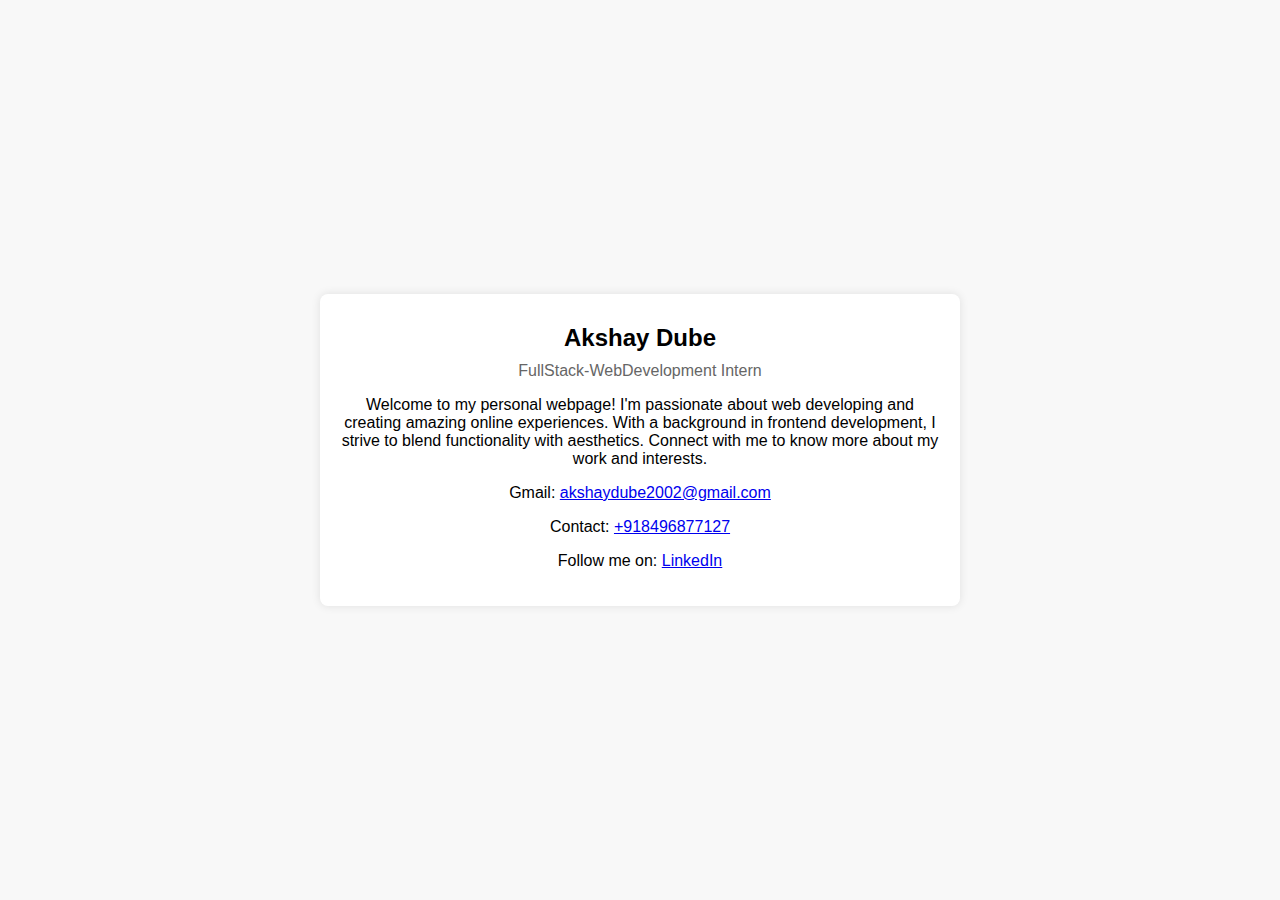
<file: index.html>
<!DOCTYPE html>
<html lang="en">
<head>
    <meta charset="UTF-8">
    <meta name="viewport" content="width=device-width, initial-scale=1.0">
    <title>FullStack-Intern</title>
    <style>
        body {
            font-family: Arial, sans-serif;
            background-color: #f8f8f8;
            margin: 0;
            padding: 0;
            display: flex;
            justify-content: center;
            align-items: center;
            height: 100vh;
        }

        .container {
            text-align: center;
            padding: 20px;
            background-color: #ffffff;
            border-radius: 8px;
            box-shadow: 0px 0px 10px rgba(0, 0, 0, 0.1);
            max-width: 600px;
            width: 100%;
        }

        .profile-image {
            border-radius: 50%;
            width: 150px;
            height: 150px;
            object-fit: cover;
        }

        .name {
            font-size: 24px;
            margin: 10px 0;
        }

        .bio {
            font-size: 16px;
            color: #666;
            margin: 10px 0;
        }
    </style>
</head>
<body>
    <div class="container">
        <h1 class="name">Akshay Dube</h1>
        <p class="bio">FullStack-WebDevelopment Intern</p>
        <p>Welcome to my personal webpage! I'm passionate about web developing and creating amazing online experiences. With a background in frontend development, I strive to blend functionality with aesthetics. Connect with me to know  more about my work and interests.</p>
        <p>Gmail: <a href="mailto:akshaydube2002@gmail.com?subject=Hello%20Akshay&body=I%20hope%20this%20email%20finds%20you%20well.">akshaydube2002@gmail.com</a></p>
        <p>Contact: <a href="tel:+918496877127">+918496877127</a></p>

        <p>Follow me on: <a href="https://www.linkedin.com/in/akshay-dube-030062212?lipi=urn%3Ali%3Apage%3Ad_flagship3_profile_view_base_contact_details%3BUpKi2NHmRq6uwX7TGfKeyQ%3D%3D" target="_blank">LinkedIn</a> </p>
    </div>
</body>
</html>
</file>
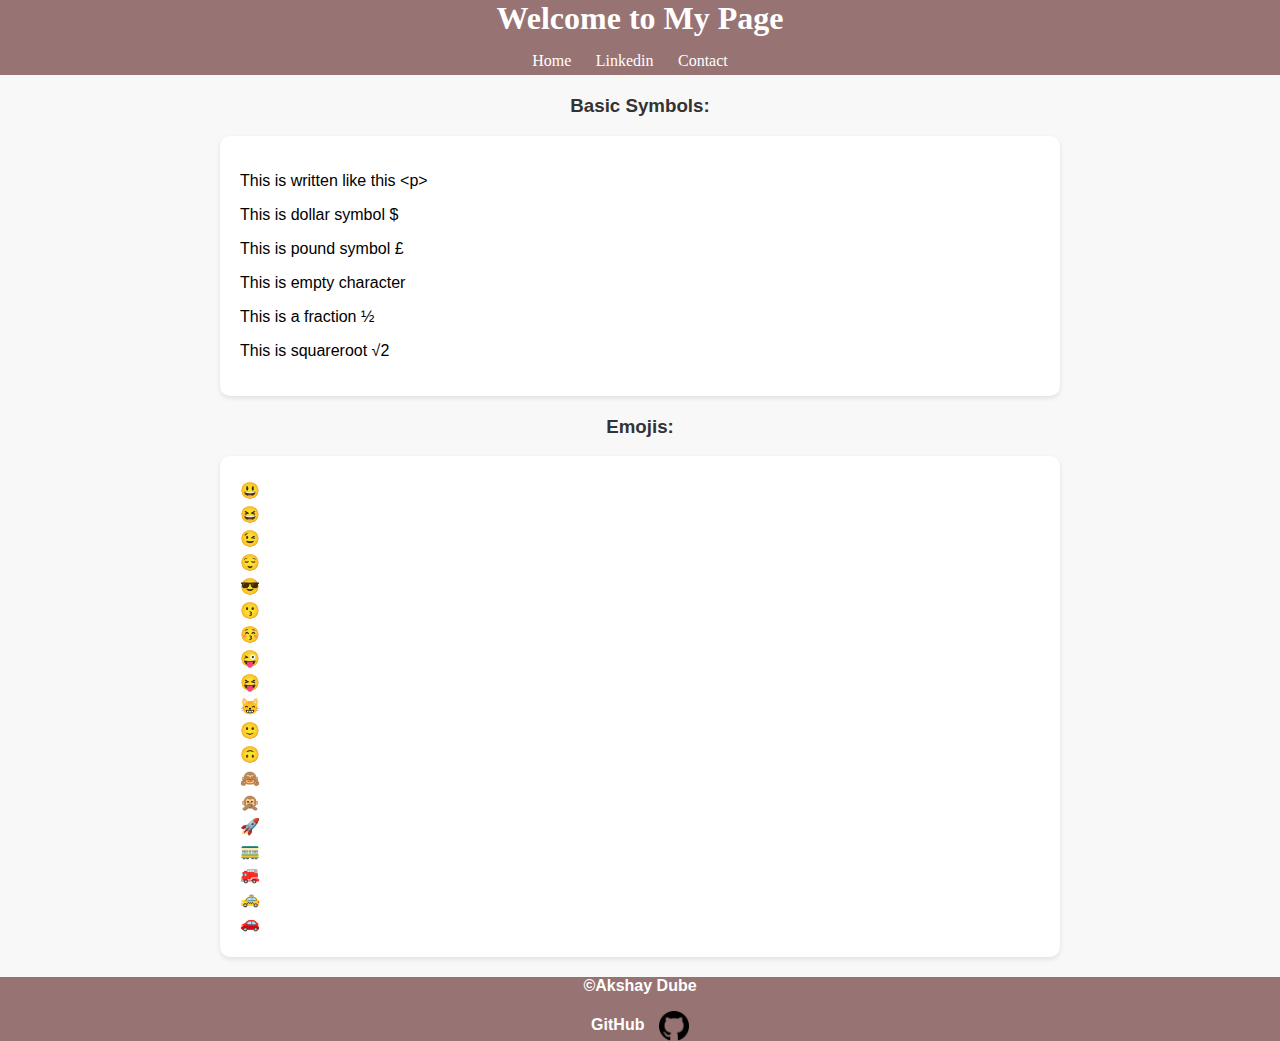
<file: 280823.html>
<!DOCTYPE html>
<html lang="en">
<head>
    <meta charset="UTF-8">
    <meta name="viewport" content="width=device-width, initial-scale=1.0">
    <title>HTML-BODY Entities</title>
    <link rel="stylesheet" href="tut11.css">
    <link rel="icon" type="image/png" href="/pngegg.png">
</head>
<body>
    <header>
        <h1>Welcome to My Page</h1>
        <nav>
            <ul>
                <li><a style="    font-family: 'Calibri', 'Trebuchet MS', 'sans-serif';
                    " href="#">Home</a></li>
                <li><a target="_blank" style="    font-family: 'Calibri', 'Trebuchet MS', 'sans-serif';
                    " href="https://www.linkedin.com/in/akshay-dube-030062212?lipi=urn%3Ali%3Apage%3Ad_flagship3_profile_view_base_contact_details%3BVSHpVjAxTuaj8g5Lhjn6Uw%3D%3D">Linkedin</a></li>
                <li><a style="    font-family: 'Calibri', 'Trebuchet MS', 'sans-serif';
                    " href="tel:+91849687712">Contact</a></li>
            </ul>
        </nav>
    </header>
<h3>Basic Symbols:</h3>
    <div class="container">
      <ul> <li> <p>This is written like this &ltp&gt;</p></li>
        <li><p>This is dollar symbol &dollar;</p></li>
        <li><p>This is pound symbol &pound;</p></li>
        <li><p>This is empty character &#8203; &#8203; &#8203;</p></li>
        <li><p>This is a fraction  &frac12; </p></li>
        <li><p>This is squareroot &Sqrt;2</p></ul>
    </div>
    <h3>Emojis:</h3>
    <div class="container">
        <ul>
           
            <li>&#x1F603;</li>
            <li>&#x1F606;</li>
            <li>&#x1F609;</li>
            <li>&#x1F60C;</li>
            <li>&#x1F60E;</li>
            <li>&#x1F617;</li>
            <li>&#x1F61A;</li>
            <li>&#x1F61C;</li>
            <li>&#x1F61D;</li>
            <li>&#x1F638;</li>
            <li>&#x1F642;</li>
            <li>&#x1F643;</li>
            <li>&#x1F648;</li>
            <li>&#x1F64A;</li>
            <li>&#x1F680;</li>
            <li>&#x1F683;</li>
            <li>&#x1F692;</li>
            <li>&#x1F695;</li>
            <li>&#x1F697;</li>
        </ul>
    </div>
    <footer>
        <strong><p style="font-family: 'Calibri', 'Trebuchet MS', sans-serif">&copy;Akshay Dube</p></strong>
        <strong>  <a href="https://github.com/Akshaydube01" target="_blank">GitHub</a></strong>
        <img src="/298822_github_mark_icon.png" class="github-icon">

      </footer>
</body>
</html>
</file>
<file: tut11.css>
body {
    font-family: Arial, sans-serif;
    margin: 0;
    padding: 0;
    background-color: #f8f8f8;
}

.container {
    max-width: 800px;
    margin: 0 auto;
    padding: 20px;
    background-color: #ffffff;
    border-radius: 10px;
    box-shadow: 0 2px 5px rgba(0, 0, 0, 0.1);
    margin-bottom: 20px;
}

h3 {text-align: center;
    color: #333;
    margin-top: 20px;
}

ul {
    list-style: none;
    padding: 0;
    margin: 0;
}

li {
    margin: 5px 0;
}

.Emojis ul li {
    font-size: 28px;
    color: #e74c3c;
}
footer {
    background-color: #977373;
    color: #fff;
    text-align: center;
    padding: 0px ;
    position: sticky;

}

footer a {
    color: #fff;
    text-decoration: none;
    transition: color 0.3s;
    font-family: 'Calibri', 'Trebuchet MS', sans-serif;
}

footer a:hover {
    color: #000000;
}

/* Responsive Styles */
@media (max-width: 600px) {
    .container {
        padding: 10px;
    }
    
    .Emojis ul li {
        font-size: 24px;
    }
}
.github-icon {
    width: 30px;
    height: auto;
    margin-left: 10px;
    vertical-align: middle;
}
header {
    background-color:  #977373;
    color: #fff;
    padding: 0px 0;
    text-align: center;
}

header h1 {
    margin: 0;
    font-family: 'Calibri', 'Trebuchet MS', 'sans-serif';
}

nav ul {
    list-style: none;
    padding: 0;
    margin: 10px 0;
}

nav ul li {
    display: inline-block;
    margin-right: 20px;
}

nav a {
    color: #fff;
    text-decoration: none;
    transition: color 0.3s;
}

nav a:hover {
    color: #131212;
}
</file>
